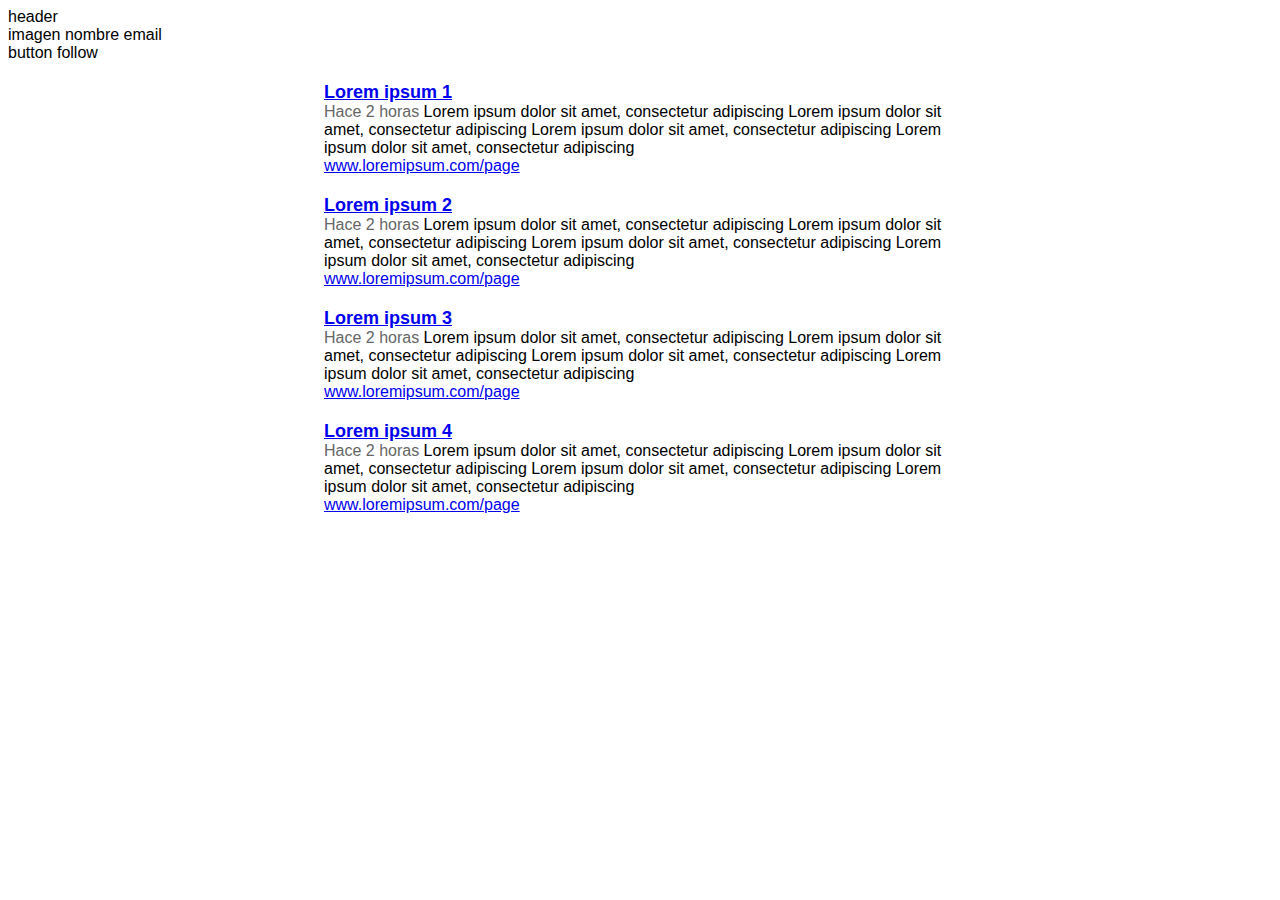
<file: favsocial-v1/index.html>
<!DOCTYPE html>
<html lang="en">
<head>
    <meta charset="UTF-8">
    <meta name="viewport" content="width=device-width, initial-scale=1.0">
    <meta http-equiv="X-UA-Compatible" content="ie=edge">
    <title>FavSocial</title>
    <link href="styles.css" rel="stylesheet" type="text/css" media="all" />
</head>
<body>

    <div>
        header
    </div>

    <div>
        <div>
            imagen
            nombre
            email
        </div>
        <div>
            button follow
        </div>
    </div>

    <div class="links">

        <div class="page">
            <a class="title" href="http://www.google.com">Lorem ipsum 1</a><br/>
            <span class="time">Hace 2 horas</span> Lorem ipsum dolor sit amet, consectetur adipiscing
            Lorem ipsum dolor sit amet, consectetur adipiscing
            Lorem ipsum dolor sit amet, consectetur adipiscing
            Lorem ipsum dolor sit amet, consectetur adipiscing<br/>
            <a href="http://www.google.com">www.loremipsum.com/page</a>
        </div>

        <div class="page">
            <a class="title" href="http://www.google.com">Lorem ipsum 2</a><br/>
            <span class="time">Hace 2 horas</span> Lorem ipsum dolor sit amet, consectetur adipiscing
            Lorem ipsum dolor sit amet, consectetur adipiscing
            Lorem ipsum dolor sit amet, consectetur adipiscing
            Lorem ipsum dolor sit amet, consectetur adipiscing<br/>
            <a href="http://www.google.com">www.loremipsum.com/page</a>
        </div>

        <div class="page">
            <a class="title" href="http://www.google.com">Lorem ipsum 3</a><br/>
            <span class="time">Hace 2 horas</span> Lorem ipsum dolor sit amet, consectetur adipiscing
            Lorem ipsum dolor sit amet, consectetur adipiscing
            Lorem ipsum dolor sit amet, consectetur adipiscing
            Lorem ipsum dolor sit amet, consectetur adipiscing<br/>
            <a href="http://www.google.com">www.loremipsum.com/page</a>
        </div>

        <div class="page">
            <a class="title" href="http://www.google.com">Lorem ipsum 4</a><br/>
            <span class="time">Hace 2 horas</span> Lorem ipsum dolor sit amet, consectetur adipiscing
            Lorem ipsum dolor sit amet, consectetur adipiscing
            Lorem ipsum dolor sit amet, consectetur adipiscing
            Lorem ipsum dolor sit amet, consectetur adipiscing<br/>
            <a href="http://www.google.com">www.loremipsum.com/page</a>
        </div>

    </div>
    
</body>
</html>
</file>
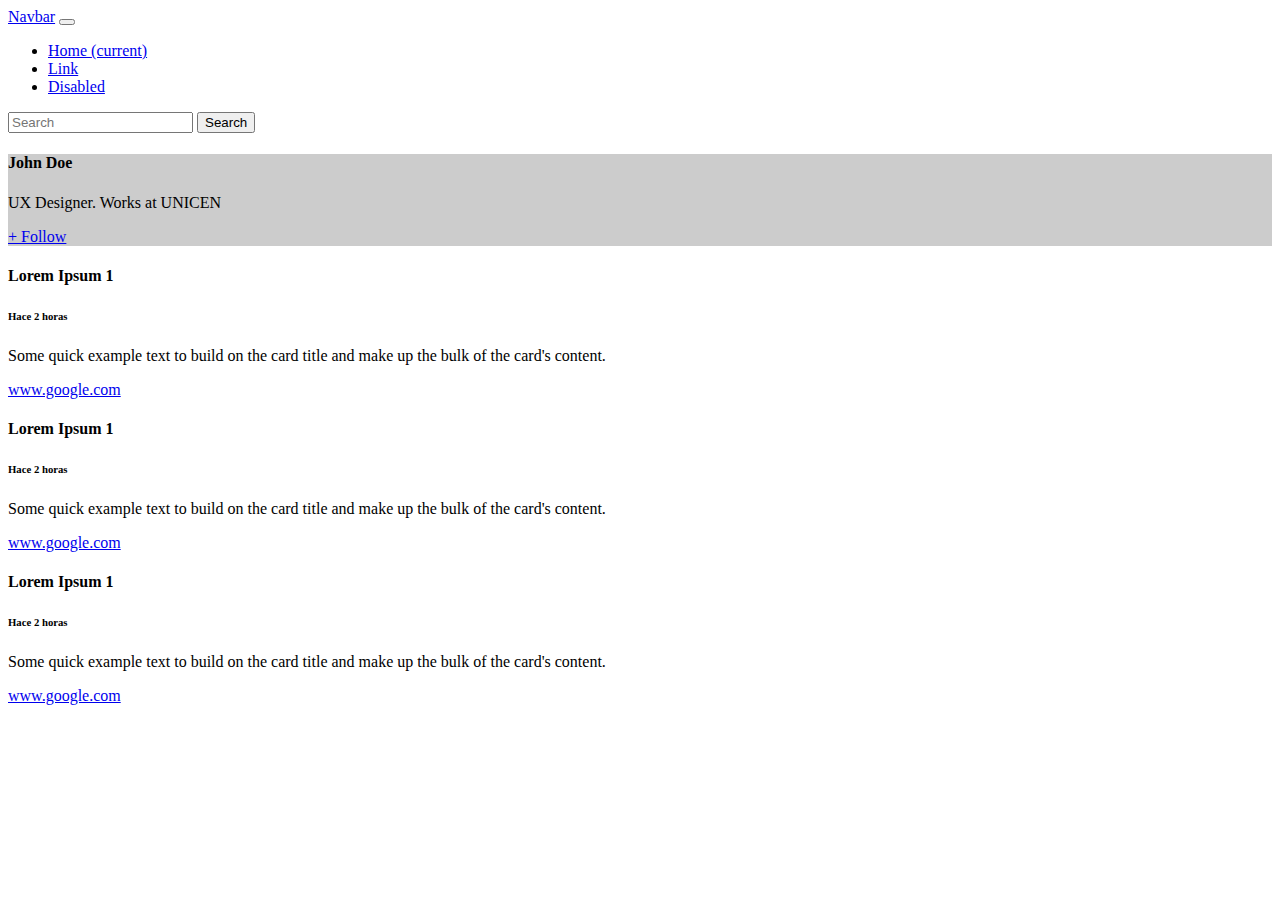
<file: favsocial-v2/index.html>
<!DOCTYPE html>
<html lang="en">

<head>
    <!-- Required meta tags -->
    <meta charset="utf-8">
    <meta name="viewport" content="width=device-width, initial-scale=1, shrink-to-fit=no">

    <!-- Bootstrap CSS -->
    <link rel="stylesheet" href="https://maxcdn.bootstrapcdn.com/bootstrap/4.0.0-beta/css/bootstrap.min.css" integrity="sha384-/Y6pD6FV/Vv2HJnA6t+vslU6fwYXjCFtcEpHbNJ0lyAFsXTsjBbfaDjzALeQsN6M"
        crossorigin="anonymous">
    <link href="styles.css" rel="stylesheet" type="text/css" media="all" />
</head>

<body>

    <!-- Header -->
    <nav class="navbar navbar-expand-lg navbar-light bg-light">
        <a class="navbar-brand" href="#">Navbar</a>
        <button class="navbar-toggler" type="button" data-toggle="collapse" data-target="#navbarSupportedContent" aria-controls="navbarSupportedContent"
            aria-expanded="false" aria-label="Toggle navigation">
            <span class="navbar-toggler-icon"></span>
        </button>

        <div class="collapse navbar-collapse" id="navbarSupportedContent">
            <ul class="navbar-nav mr-auto">
                <li class="nav-item active">
                    <a class="nav-link" href="#">Home
                        <span class="sr-only">(current)</span>
                    </a>
                </li>
                <li class="nav-item">
                    <a class="nav-link" href="#">Link</a>
                </li>
                <li class="nav-item">
                    <a class="nav-link disabled" href="#">Disabled</a>
                </li>
            </ul>
            <form class="form-inline my-2 my-lg-0">
                <input class="form-control mr-sm-2" type="text" placeholder="Search" aria-label="Search">
                <button class="btn btn-outline-success my-2 my-sm-0" type="submit">Search</button>
            </form>
        </div>
    </nav>


    <!-- Profile info -->
    <div class="container">

        <div class="card text-center profile">
            <div class="card-body">
                <h4 class="card-title">John Doe</h4>
                <p class="card-text">UX Designer. Works at UNICEN</p>
                <a href="#" class="btn btn-primary">+ Follow</a>
            </div>
        </div>

    </div>

    <div class="container">

        <div class="card">
            <div class="card-body">
                <h4 class="card-title">Lorem Ipsum 1</h4>
                <h6 class="card-subtitle mb-2 text-muted">Hace 2 horas</h6>
                <p class="card-text">Some quick example text to build on the card title and make up the bulk of the card's content.</p>
                <a href="#" class="card-link">www.google.com</a>
            </div>
        </div>

        <div class="card">
            <div class="card-body">
                <h4 class="card-title">Lorem Ipsum 1</h4>
                <h6 class="card-subtitle mb-2 text-muted">Hace 2 horas</h6>
                <p class="card-text">Some quick example text to build on the card title and make up the bulk of the card's content.</p>
                <a href="#" class="card-link">www.google.com</a>
            </div>
        </div>

        <div class="card">
            <div class="card-body">
                <h4 class="card-title">Lorem Ipsum 1</h4>
                <h6 class="card-subtitle mb-2 text-muted">Hace 2 horas</h6>
                <p class="card-text">Some quick example text to build on the card title and make up the bulk of the card's content.</p>
                <a href="#" class="card-link">www.google.com</a>
            </div>
        </div>        

    </div>

</body>

</html>
</file>
<file: favsocial-v1/styles.css>
body {
    font-family: Arial;
}

.links {
    width: 50%;
    margin: 0 auto;
}

.page {
    margin-top: 20px;
}

.title {
    font-weight: bold;
    font-size: 18px;
}

.time {
    color: #666666;
}
</file>
<file: favsocial-v2/styles.css>
.card {
    margin-top: 10px;
    border: 0;
}

.profile {
    background-color: #ccc;
}
</file>
